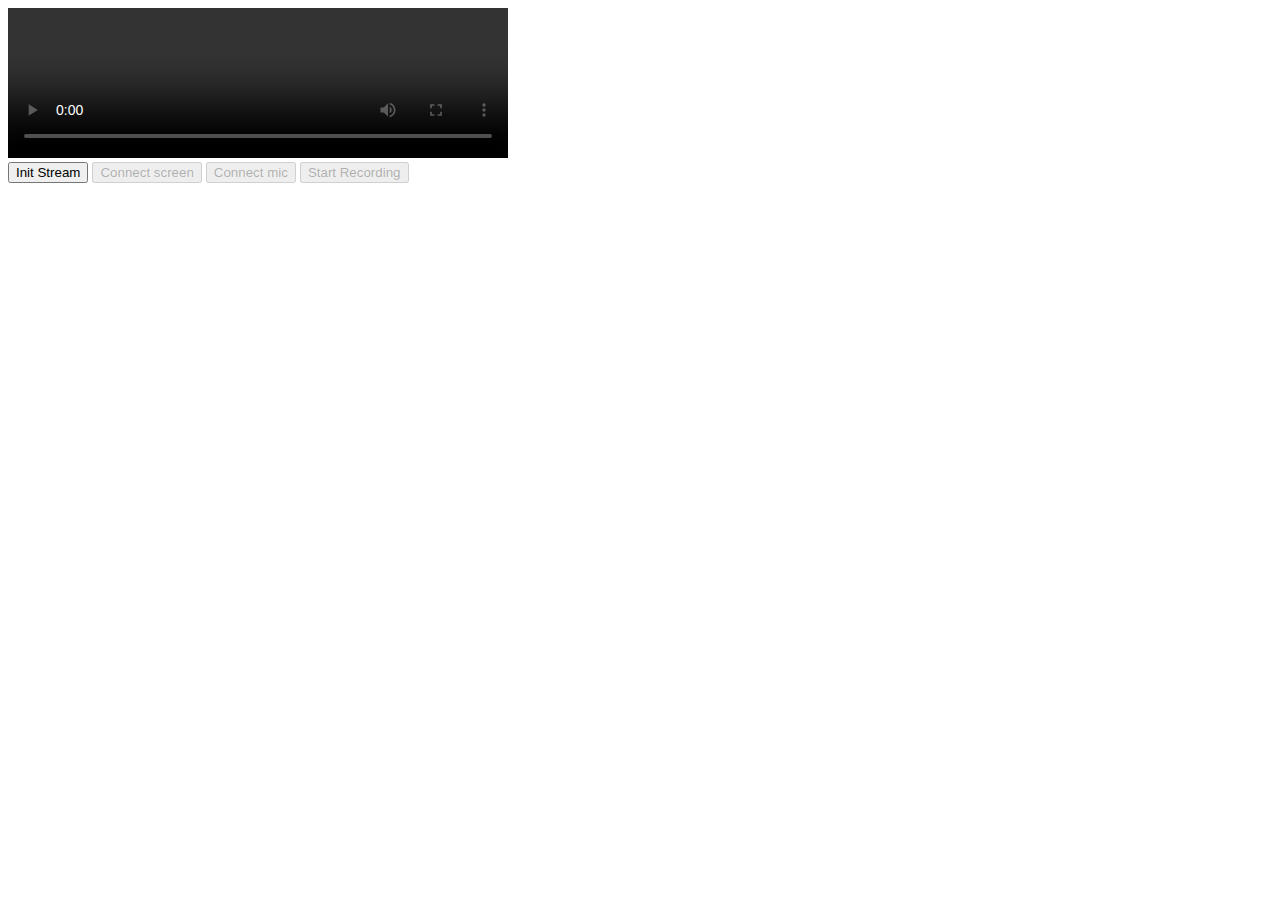
<file: index.html>
<!doctype html>

<html lang="en">
  <head>
    <meta charset=utf-8>
    <title>Testing MediaRecorder</title>
    <link rel="stylesheet" href="./style.css">
  </head>

  <body>
    <div id="video-wrapper">
      <video controls></video>
    </div>

    <button id="init-full-stream-button">Init Stream</button>
    <button id="connect-screen-button" disabled="true">Connect screen</button>
    <button id="connect-mic-button" disabled="true">Connect mic</button>
    <button id="start-recording-button" disabled="true">Start Recording</button>
  </body>

  <script src="./script.js"></script>
</html>
</file>
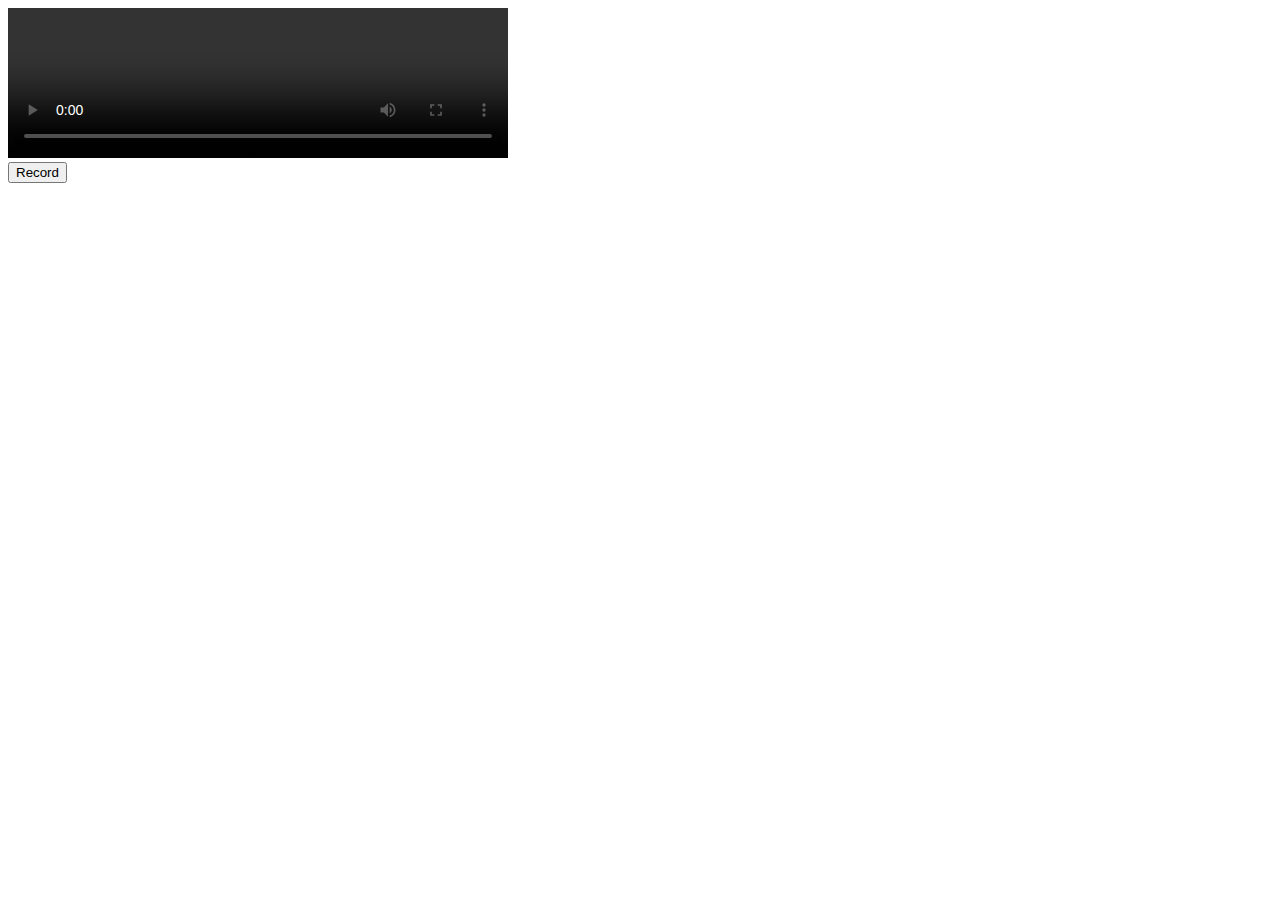
<file: minimal/index.html>
<!doctype html>

<html lang="en">
  <head>
    <meta charset=utf-8>
    <title>Testing MediaRecorder</title>
    <link rel="stylesheet" href="./style.css">
  </head>

  <body>
    <div id="video-wrapper">
      <video controls></video>
    </div>

    <button id="record-button">Record</button>
  </body>

  <script src="./script.js"></script>
</html>
</file>
<file: style.css>
#video-wrapper {
  position: relative;
  width: 500px;
}

#video-wrapper video {
  width: 100% !important;
  height: auto !important;
}
</file>
<file: minimal/style.css>
#video-wrapper {
  position: relative;
  width: 500px;
}

#video-wrapper video {
  width: 100% !important;
  height: auto !important;
}
</file>
